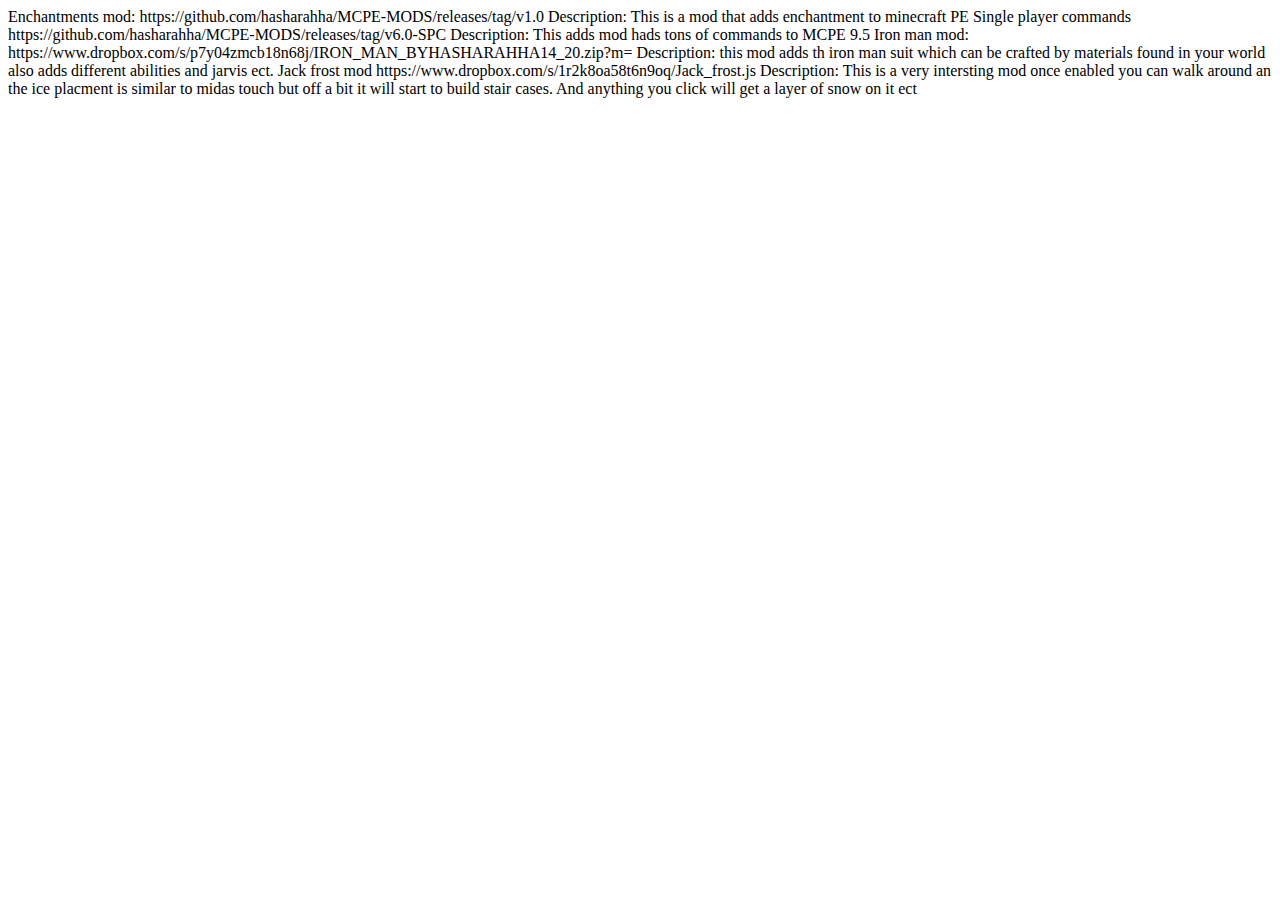
<file: process/RSSFEED.html>
<?xml version="1.0" encoding="UTF-8"?>
<?xml-stylesheet type="text/css" href="style.css"?>

<body>
<post>
  <name>Enchantments mod:  </name>
  <url>https://github.com/hasharahha/MCPE-MODS/releases/tag/v1.0</url>
  <postbody>Description: This is a mod that adds enchantment to minecraft PE</postbody>
</post>
<post>
  <name>Single player commands</name>
<url>https://github.com/hasharahha/MCPE-MODS/releases/tag/v6.0-SPC</url>
  <postbody>Description: This adds mod hads tons of commands to MCPE 9.5</postbody>
</post>
<post>
  <name>Iron man mod:</name>
  <url>https://www.dropbox.com/s/p7y04zmcb18n68j/IRON_MAN_BYHASHARAHHA14_20.zip?m=</url>
  <postbody>Description: this mod adds th iron man suit which can be crafted by materials found in your world also adds different abilities and jarvis ect. </postbody>
</post>
<post>
  <name>Jack frost mod</name>
  <url>https://www.dropbox.com/s/1r2k8oa58t6n9oq/Jack_frost.js</url>
  <postbody>Description: This is a very intersting mod once enabled you can walk around an the ice placment is similar to midas touch but off a bit it will start to build stair cases. And anything you click will get a layer of snow on it ect</postbody>
</post>
</body>
</file>
